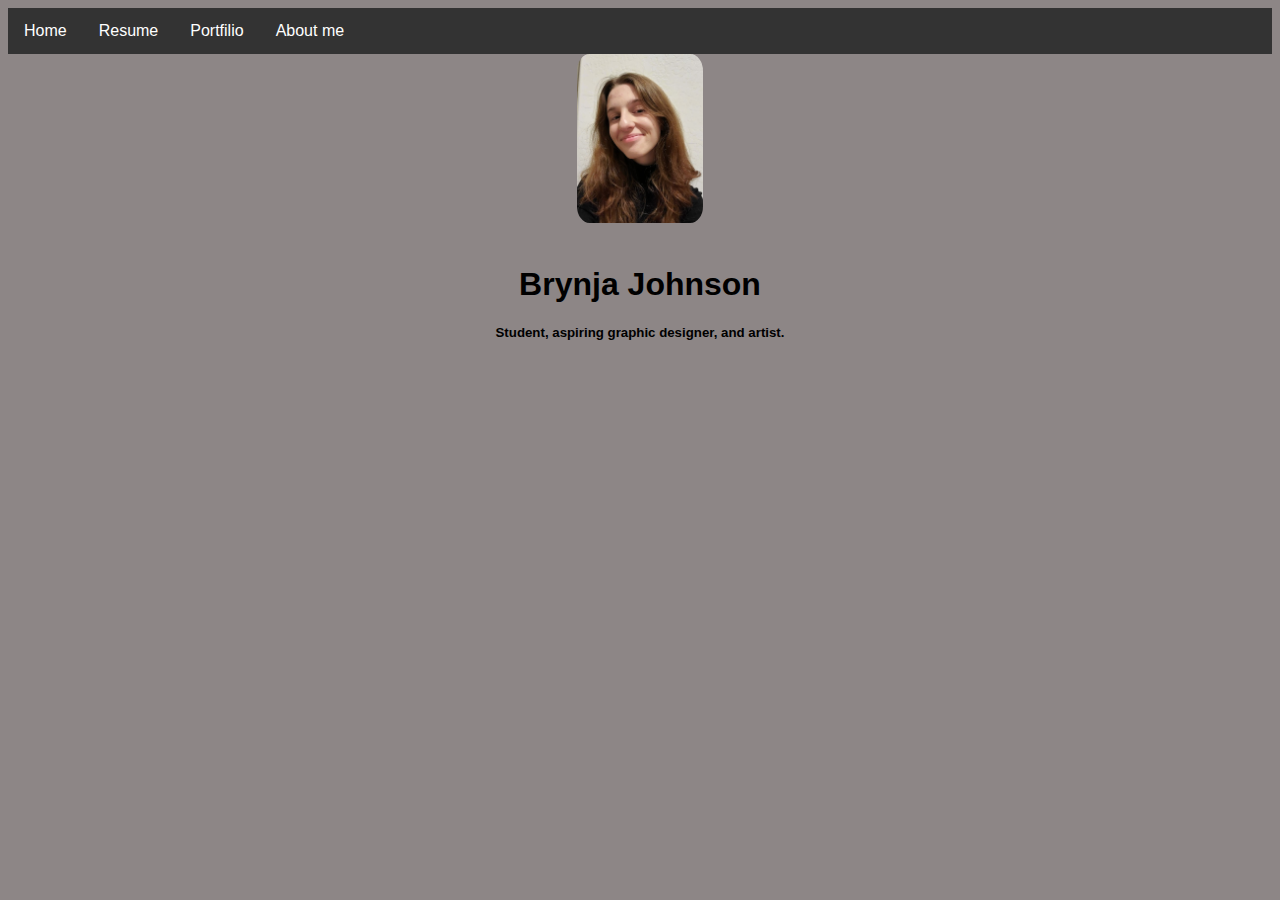
<file: index.html>
<!DOCTYPE html>
<html lang="en">
<head>
    <meta charset="UTF-8">
    <meta http-equiv="X-UA-Compatible" content="IE=edge">
    <meta name="viewport" content="width=device-width, initial-scale=1.0">
    <title>Brynjas' Portfilio</title>
    <link rel= "stylesheet" href="index.css">
    <script href="index.js"></script>
</head>
<body>
   

<ul>
    <li><a class="active" href="index.html">Home</a></li>
    <li><a href="https://www.canva.com/design/DAFUxwDyAp0/u1q9Bg2xXDz2LqukXz7Sow/view?utm_content=DAFUxwDyAp0&utm_campaign=designshare&utm_medium=link&utm_source=publishsharelink">Resume</a></li>
    <li><a href="port.html">Portfilio</a></li>
    <li><a href="aboutme.html">About me</a></li>
</ul>
<img id="index"src="portpic.jpg">
<br><br>
<h1>Brynja Johnson</h1>
<h5 >Student, aspiring graphic designer, and artist. </h5> 


</body>
</body>
</html>
</file>
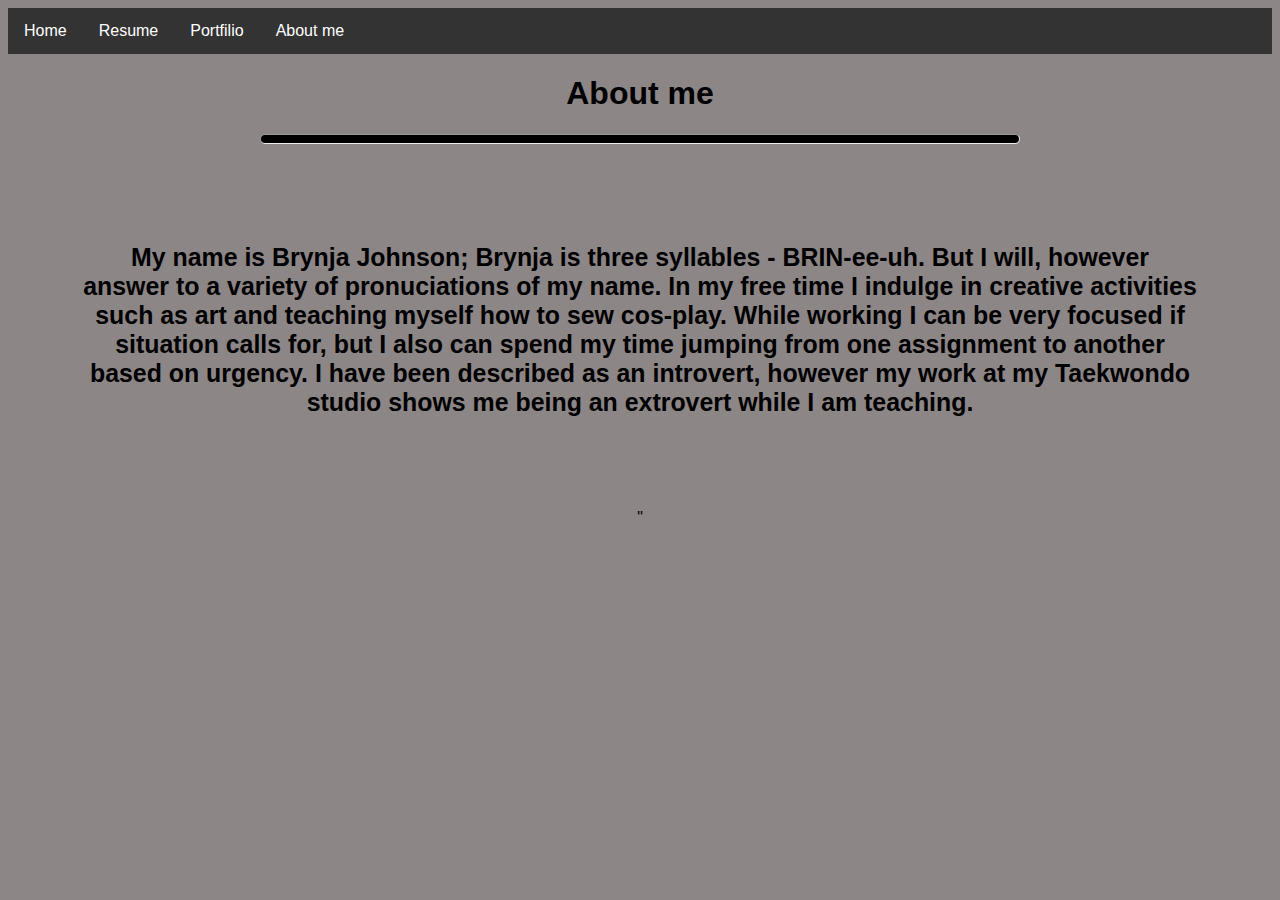
<file: aboutme.html>
<!DOCTYPE html>
<html lang="en">
<head>
    <meta charset="UTF-8">
    <meta http-equiv="X-UA-Compatible" content="IE=edge">
    <meta name="viewport" content="width=device-width, initial-scale=1.0">
    <title>Contact Me</title>
        <link rel="stylesheet" href="index.css">
        <script href="index.js"></script>
</head>
<body>
    <ul>
        <li><a class="active" href="index.html">Home</a></li>
        <li><a href="https://www.canva.com/design/DAFUxwDyAp0/u1q9Bg2xXDz2LqukXz7Sow/view?utm_content=DAFUxwDyAp0&utm_campaign=designshare&utm_medium=link&utm_source=publishsharelink">Resume</a></li>
        <li><a href="port.html">Portfilio</a></li>
        <li><a href="aboutme.html">About me</a></li>
    </ul>

<h1>About me</h1>
<hr>

<div class="about-container">
    <div><h5>My name is Brynja Johnson; Brynja is three syllables - BRIN-ee-uh. But I will, however<br>
    answer to a variety of pronuciations of my name. In my free time I indulge in creative activities <br>
    such as art and teaching myself how to sew cos-play. While working I can be very focused if <br>
    situation calls for, but I also can spend my time jumping from one assignment to another <br>
    based on urgency. I have been described as an introvert, however my work at my Taekwondo <br>
    studio shows me being an extrovert while I am teaching. </h5></div>
</div>


    <img href="calc.png">"
</body>
</html>
</file>
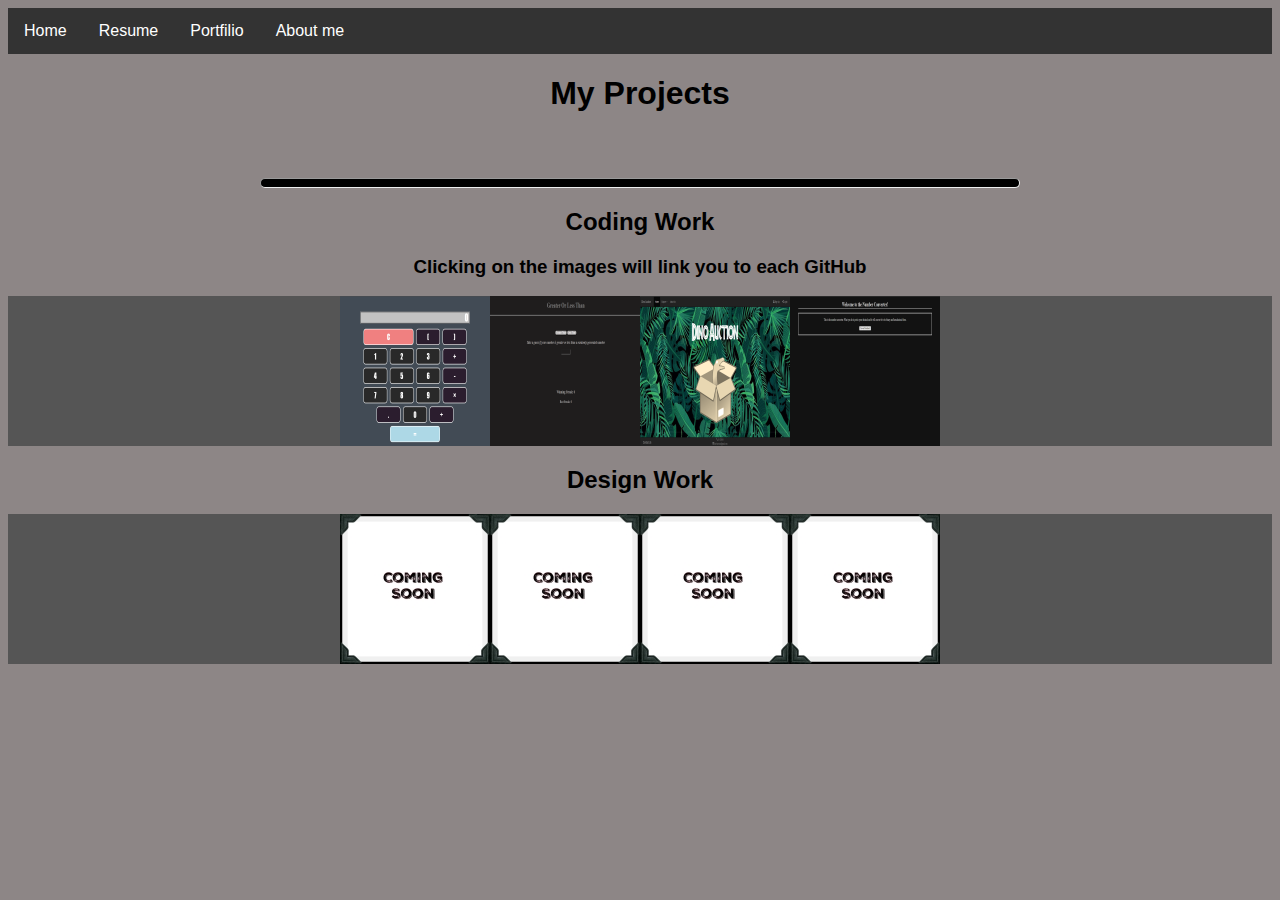
<file: port.html>
<!DOCTYPE html>
<html lang="en">
<head>
    <meta charset="UTF-8">
    <meta http-equiv="X-UA-Compatible" content="IE=edge">
    <meta name="viewport" content="width=device-width, initial-scale=1.0">
    <title>Personal Portfilio</title>
    <link rel="icon" type="image/x-icon" href="favicon-32x32.png">
        <link rel="stylesheet" href="index.css">
        <script href="index.js"></script>
</head>
<body>


<ul>
    <li><a class="active" href="index.html">Home</a></li>
    <li><a href="https://www.canva.com/design/DAFUxwDyAp0/u1q9Bg2xXDz2LqukXz7Sow/view?utm_content=DAFUxwDyAp0&utm_campaign=designshare&utm_medium=link&utm_source=publishsharelink">Resume</a></li>
    <li><a href="port.html">Portfilio</a></li>
    <li><a href="aboutme.html">About me</a></li>
</ul>    
<h1>My Projects</h1><br><br>
<hr>
<h2>Coding Work</h2>
<h3>Clicking on the images will link you to each GitHub</h3>
<div class="box-container">

    <div class="frame"><a href="https://github.com/BBJohns05/Calculator.git"><img src="calc.png"></a></div>
    <div class="frame"><a href="https://github.com/BBJohns05/Greater-or-Less-Than.git"><img src="greaterlessthan.png"></a></div>
    <div class="frame"><a href="https://github.com/BBJohns05/dino-auction.git"><img src="dinoauction.png"></a></div>
    <div class="frame"><a href="https://github.com/MercutioG/Number-Converter.git"><img src="numberconv.png"></a></div>
</div>
<h2>Design Work</h2>
<div class="box-container">

    <div class="frame"><img src="comingsoon.jpg"></a></div>
    <div class="frame"><img src="comingsoon.jpg"></a></div>
    <div class="frame"><img src="comingsoon.jpg"></a></div>
    <div class="frame"><img src="comingsoon.jpg "></a></div>
</div>

</body>
</html>
</file>
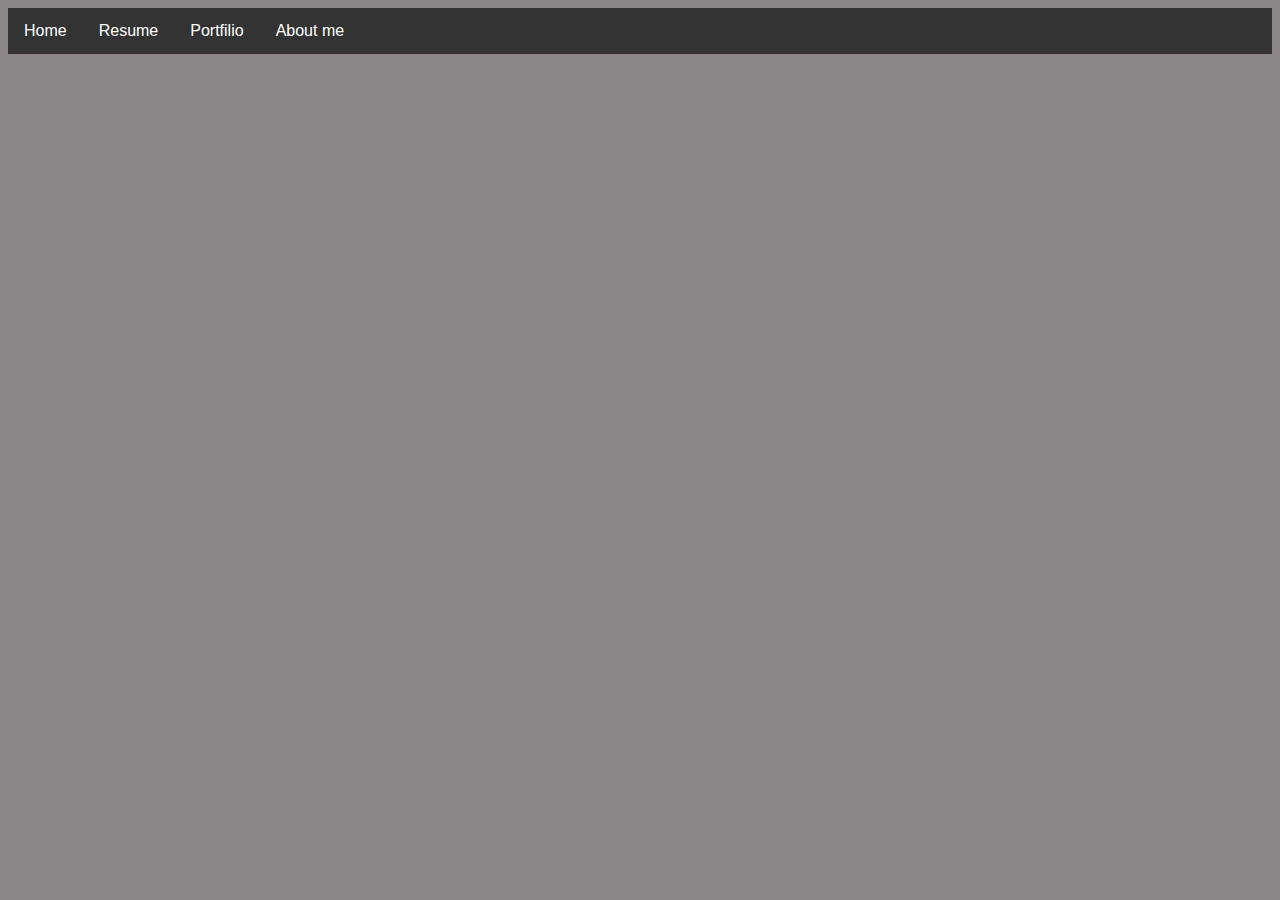
<file: resume.html>
<!DOCTYPE html>
<html lang="en">
<head>
    <meta charset="UTF-8">
    <meta http-equiv="X-UA-Compatible" content="IE=edge">
    <meta name="viewport" content="width=device-width, initial-scale=1.0">
    <title>Resume</title>
    <link rel="stylesheet" href="index.css">
</head>
<body>

    <ul>
        <li><a class="active" href="index.html">Home</a></li>
        <li><a href="resume.html">Resume</a></li>
        <li><a href="port.html">Portfilio</a></li>
        <li><a href="aboutme.html">About me</a></li>
    </ul>











    
    <!-- <h1>Brynja Johnson</h1>
    <h5>1617 W Williams Dr, Phoenix, AZ 85027
</h5>
<h5>C: 555.555.555 | E: bjohns727@west-mec.org</h5>
<hr>
<h2>Personal Objective</h2>
<h5>I am an aspiring front-end programmer and graphic designer looking to prove my skills to the work industry through an
entry-level position at your business. Seeking to use my innovative mentality on opportunities in the workplace.</h5>
<hr>
<h2>Knowledge, Skills, and Certificatikosn</h2>
<h5> &#x2022 Ability to employ graphics methods to create images at specific locations <br></h5>
<h5>&#x2022 Able to implement the steps in the System Development Life Cycle (e.g. planning, analysis, design, developments,
testing, implementation, maintenance)<br></h5>
<h5>&#x2022 Experience with creating and implementing basic algorithms <br></h5>
<h5>&#x2022 Ability to develop program requirements/specifications and a testing plan (e.g. user stories, automated testing, test
procedures)<br></h5>
<h5>&#x2022 Able to perform different methods of debugging (e/g/ hand-trace code or real time debugging tools)
</h5>
<hr>
<h2>Education</h2>
<h3><strong>West-MEC</strong></h3>
<h4><strong>Coding Program</strong></h4>
<h5>This two-year interactive program prepares students for a career as a software developer. The program teaches students
how to design and develop software, build apps for phones, tablets, websites, and write and test computer code.</h5><br>

<h3><strong>Primavera Online High School</strong></h3>
<h5>Relevant Coursework: Working into being fluent in ASL</h5>

<hr>
<h2>Work Experience</h2>
<h3>Karate for Kids & the Black Belt Academy Cave Creek, AZ </h3><h4>11/-/2021 - Present</h4>

<hr>
<h2>Extracurricular Activities</h2>

<h3>FBLA</h3><h4>08/03/2022 - Present</h4>
<h5>working on the activities such as studying and designing for FBLA</h5>

<h3>Taekwondo</h3><h4>2013 - Present</h4>
<h5>Competed in a small handful of ATA tournaments, Becoming a black belt and getting three degrees of black belt, working on getting my four degree as a Black Belt</h5> -->
</body>
</html>
</file>
<file: index.css>
@import url("https: //fonts.google.com/specimen/Poppins");

*{
    color: black;
    background-color: white;
    font-family: 'Poppins', sans-serif;
    text-align: center;
    background-color: rgb(141, 134, 134);
}
button{
    height: 50px;
    align-content: center;
}
hr{
    height: 3%;
    align-items: center;
    height: 8px;
    background-color: black;
    border-radius: 30px;
    width: 60%;
}

.box{
    background-color: #6666;
    width: 150px;
    height: 150px;
        border: 15px;
        padding: 50px;
        margin: 20px;
}
.port{
    display: flex;
    background-color: transparent;
    width: 100%;
    height: 25%;
            border: 0px;
                padding: 0px;
                margin: 0px;
    justify-content: center;
}
/* w3school credit for navabar */

ul {
    list-style-type: none;
    margin: 0;
    padding: 0;
    overflow: hidden;
    background-color: #333;
    color: white
}

li {
    float: left;
    background-color: #6666;
}

li a {
    display: block;
    color: white;
    text-align: center;
    padding: 14px 16px;
    text-decoration: none;
    background-color: #333;
}

li a:hover {
    background-color: #555;
    color: white
}

.box-container{
    display: flex;
    background-color: #555;
    justify-content: center;
    height: 150px;
    flex-wrap: wrap;

}

.frames {
    background-color: black;
    color:white;
    margin: 70px;
    padding: 20px;
    font-size: 30px;
    width: 150px;
    height: 150px;
    justify-content: center;
}

.about-container{
    display: flex;
    background-color: transparent;
    justify-content: center;

}

.about-container > div {
    background-color: transparent;
    color:transparent;
    margin: 30px;
    padding: 20px;
    font-size: 30px;
    width: 100%;
    height: 100%;
    justify-content: center;
}

img:hover{
    transform: scale(140%);
}

#index{
    border-radius:10%;
    height: 40%;
    width:10%;
}
</file>
